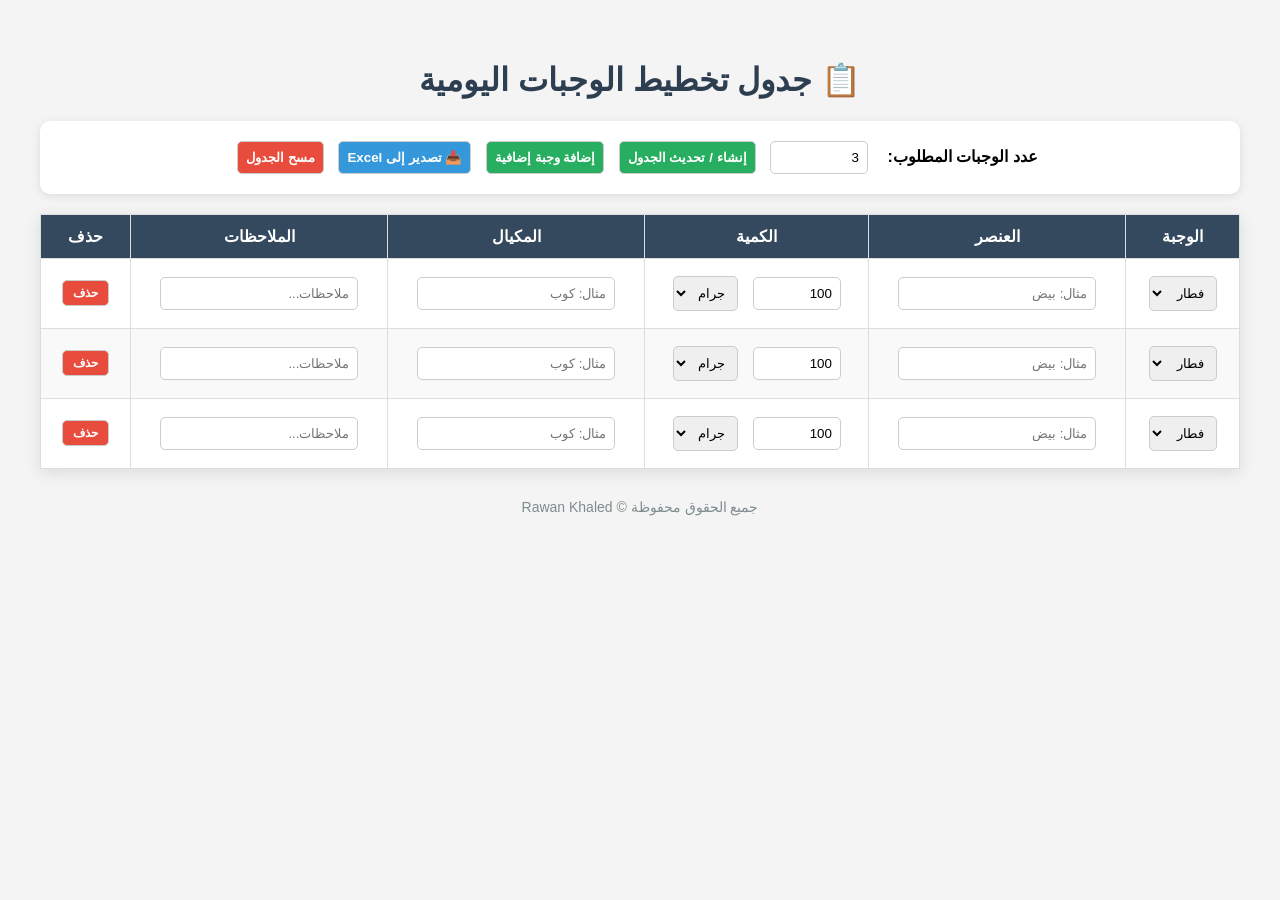
<file: meals.html>
<!DOCTYPE html>
<html lang="ar" dir="rtl">
<head>
    <meta charset="UTF-8">
    <meta name="viewport" content="width=device-width, initial-scale=1.0">
    <title>جدول الوجبات اليومية - Rawan Khaled</title>
    <style>
        body {
            font-family: 'Arial', sans-serif;
            background: #f4f4f4;
            margin: 20px;
            padding: 20px;
            direction: rtl;
        }
        h1 {
            text-align: center;
            color: #2c3e50;
        }
        .controls {
            text-align: center;
            margin-bottom: 20px;
            background: white;
            padding: 15px;
            border-radius: 10px;
            box-shadow: 0 2px 10px rgba(0,0,0,0.1);
        }
        label {
            font-weight: bold;
            margin: 0 10px;
        }
        input, select, button {
            padding: 8px;
            margin: 5px;
            border-radius: 5px;
            border: 1px solid #ccc;
        }
        button {
            background: #27ae60;
            color: white;
            cursor: pointer;
            font-weight: bold;
        }
        button:hover {
            background: #219653;
        }
        .export-btn {
            background: #3498db !important;
        }
        .export-btn:hover {
            background: #2980b9 !important;
        }
        table {
            width: 100%;
            border-collapse: collapse;
            background: white;
            box-shadow: 0 4px 15px rgba(0,0,0,0.1);
            margin-top: 20px;
        }
        th, td {
            border: 1px solid #ddd;
            padding: 12px;
            text-align: center;
        }
        th {
            background: #34495e;
            color: white;
        }
        tr:nth-child(even) {
            background: #f9f9f9;
        }
        input[type="number"] {
            width: 80px;
        }
        input[type="text"] {
            width: 180px;
        }
        .quantity-container {
            display: flex;
            align-items: center;
            justify-content: center;
            gap: 5px;
        }
        .delete-btn {
            background: #e74c3c;
            color: white;
            padding: 5px 10px;
            font-size: 12px;
        }
        .delete-btn:hover {
            background: #c0392b;
        }
        footer {
            text-align: center;
            margin-top: 30px;
            color: #7f8c8d;
            font-size: 14px;
        }
    </style>
    <!-- مكتبة SheetJS لتصدير Excel (الإصدار الأحدث 0.20.3) -->
    <script src="https://cdn.sheetjs.com/xlsx-0.20.3/package/dist/xlsx.full.min.js"></script>
</head>
<body>

    <h1>📋 جدول تخطيط الوجبات اليومية</h1>

    <!-- الجزء الأول: اختيار عدد الوجبات -->
    <div class="controls">
        <label for="numMeals">عدد الوجبات المطلوب:</label>
        <input type="number" id="numMeals" min="1" max="30" value="3" style="width: 80px;">
        <button onclick="generateTable()">إنشاء / تحديث الجدول</button>
        <button onclick="addRow()">إضافة وجبة إضافية</button>
        <button onclick="exportToExcel()" class="export-btn">📥 تصدير إلى Excel</button>
        <button onclick="clearTable()" style="background:#e74c3c;">مسح الجدول</button>
    </div>

    <!-- الجدول -->
    <table id="mealTable">
        <thead>
            <tr>
                <th>الوجبة</th>
                <th>العنصر</th>
                <th>الكمية</th>
                <th>المكيال</th>
                <th>الملاحظات</th>
                <th>حذف</th>
            </tr>
        </thead>
        <tbody id="tableBody"></tbody>
    </table>

    <footer>
        جميع الحقوق محفوظة © Rawan Khaled
    </footer>

    <script>
        const mealOptions = ["فطار", "غداء", "عشاء", "سناك"];

        function createRow() {
            const row = document.createElement('tr');

            // عمود الوجبة
            let cell1 = document.createElement('td');
            let selectMeal = document.createElement('select');
            mealOptions.forEach(option => {
                let opt = document.createElement('option');
                opt.value = option;
                opt.textContent = option;
                selectMeal.appendChild(opt);
            });
            cell1.appendChild(selectMeal);
            row.appendChild(cell1);

            // عمود العنصر
            let cell2 = document.createElement('td');
            let inputItem = document.createElement('input');
            inputItem.type = "text";
            inputItem.placeholder = "مثال: بيض";
            cell2.appendChild(inputItem);
            row.appendChild(cell2);

            // عمود الكمية + الوحدة
            let cell3 = document.createElement('td');
            let qtyContainer = document.createElement('div');
            qtyContainer.className = "quantity-container";

            let inputQty = document.createElement('input');
            inputQty.type = "number";
            inputQty.min = "0";
            inputQty.max = "300";
            inputQty.value = "100";
            inputQty.style.width = "70px";

            let unitSelect = document.createElement('select');
            unitSelect.innerHTML = `<option value="جرام">جرام</option><option value="مليتر">مليتر</option>`;
            qtyContainer.appendChild(inputQty);
            qtyContainer.appendChild(unitSelect);
            cell3.appendChild(qtyContainer);
            row.appendChild(cell3);

            // عمود المكيال
            let cell4 = document.createElement('td');
            let inputMeasure = document.createElement('input');
            inputMeasure.type = "text";
            inputMeasure.placeholder = "مثال: كوب";
            cell4.appendChild(inputMeasure);
            row.appendChild(cell4);

            // عمود الملاحظات
            let cell5 = document.createElement('td');
            let inputNotes = document.createElement('input');
            inputNotes.type = "text";
            inputNotes.placeholder = "ملاحظات...";
            cell5.appendChild(inputNotes);
            row.appendChild(cell5);

            // زر الحذف
            let cellDelete = document.createElement('td');
            let deleteBtn = document.createElement('button');
            deleteBtn.textContent = "حذف";
            deleteBtn.className = "delete-btn";
            deleteBtn.onclick = () => row.remove();
            cellDelete.appendChild(deleteBtn);
            row.appendChild(cellDelete);

            return row;
        }

        function generateTable() {
            const num = parseInt(document.getElementById('numMeals').value) || 1;
            const tbody = document.getElementById('tableBody');
            tbody.innerHTML = '';
            for (let i = 0; i < num; i++) {
                tbody.appendChild(createRow());
            }
        }

        function addRow() {
            document.getElementById('tableBody').appendChild(createRow());
        }

        function clearTable() {
            if (confirm("هل أنت متأكد من مسح الجدول كاملاً؟")) {
                document.getElementById('tableBody').innerHTML = '';
            }
        }

        // ✅ دالة التصدير إلى Excel مع حقوق النشر
        function exportToExcel() {
            const wb = XLSX.utils.book_new();
            const ws_data = [
                ["الوجبة", "العنصر", "الكمية", "المكيال", "الملاحظات"]  // الرؤوس
            ];

            const rows = document.querySelectorAll('#tableBody tr');
            rows.forEach(row => {
                const cells = row.querySelectorAll('td');
                const meal = cells[0].querySelector('select').value;
                const item = cells[1].querySelector('input').value || '';
                const qtyInput = cells[2].querySelector('input').value || '0';
                const unit = cells[2].querySelector('select').value;
                const qty = qtyInput + ' ' + unit;
                const measure = cells[3].querySelector('input').value || '';
                const notes = cells[4].querySelector('input').value || '';

                ws_data.push([meal, item, qty, measure, notes]);
            });

            // إضافة سطر حقوق النشر في نهاية الملف
            ws_data.push(["", "", "", "", "جميع الحقوق محفوظة © Rawan Khaled"]);

            const ws = XLSX.utils.aoa_to_sheet(ws_data);
            XLSX.utils.book_append_sheet(wb, ws, "جدول الوجبات");

            // حفظ الملف
            XLSX.writeFile(wb, "جدول_الوجبات_يومية_Rawan_Khaled.xlsx");
        }

        // إنشاء الجدول الافتراضي عند التحميل
        window.onload = () => {
            generateTable();
        };
    </script>

</body>
</html>
</file>
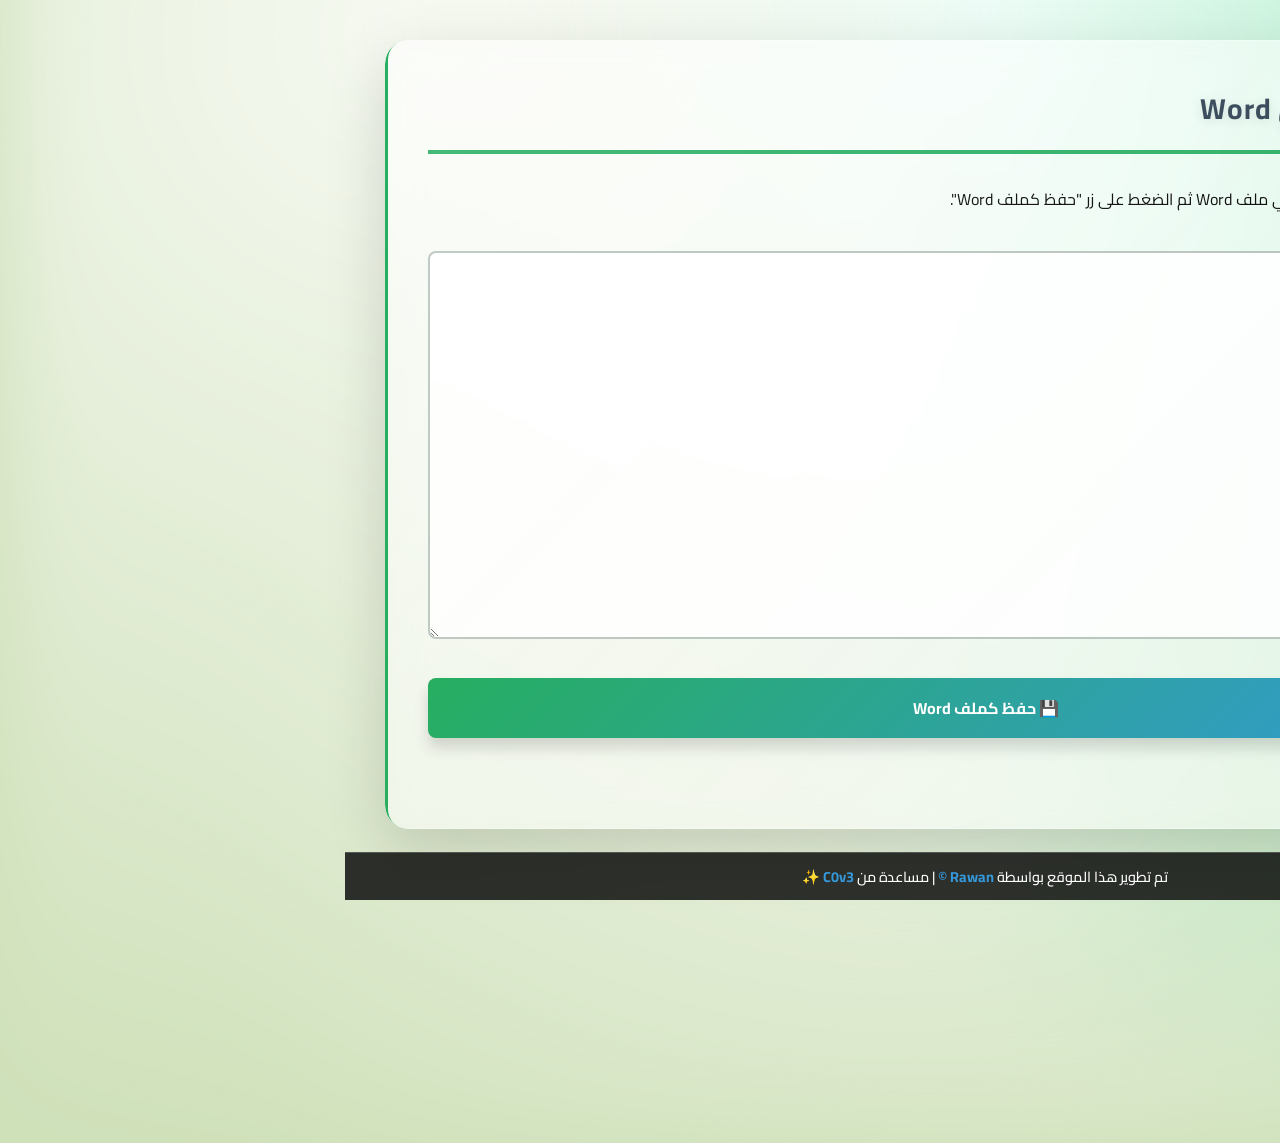
<file: word.html>
<!DOCTYPE html>
<html lang="ar" dir="rtl">
<head>
    <meta charset="UTF-8">
    <meta name="viewport" content="width=device-width, initial-scale=1.0">
    <title>NutriScholar | تصدير إلى Word</title>

    <!-- Google Fonts -->
    <link href="https://fonts.googleapis.com/css2?family=Cairo:wght@300;400;700&display=swap" rel="stylesheet">

    <!-- External CSS -->
    <link rel="stylesheet" href="styles.css">
</head>
<body>

<div class="container">
    <div class="portal patient-portal">
        <h2>📄 تصدير التقرير إلى Word</h2>
        <p>يمكنك لصق المحتوى الذي تريد حفظه في ملف Word ثم الضغط على زر "حفظ كملف Word".</p>

        <div class="form-group">
            <label>📋 المحتوى</label>
            <textarea id="wordContent" placeholder="ألصق هنا تقريرك أو النص..." rows="12"></textarea>
        </div>

        <button class="sparkle-btn" onclick="saveAsWord()">
            💾 حفظ كملف Word
            <span class="stars" aria-hidden="true">✨✨✨</span>
        </button>

        <p style="margin-top: 20px;">
            <a href="index.html" style="color: var(--accent); text-decoration: underline;">⬅️ العودة إلى الصفحة الرئيسية</a>
        </p>

        <div id="notice" class="alert-box" style="display:none; margin-top: 15px;"></div>
    </div>
</div>

<script>
    // Load any previously stored report from the main page
    document.addEventListener('DOMContentLoaded', () => {
        const stored = localStorage.getItem('nutriScholarReportHtml');
        if (stored) {
            document.getElementById('wordContent').value = stored;
            // Clear it so we don't keep stale data
            localStorage.removeItem('nutriScholarReportHtml');
        }
    });

    function saveAsWord() {
        const content = document.getElementById('wordContent').value.trim();
        const notice = document.getElementById('notice');

        if (!content) {
            notice.innerText = 'الرجاء إدخال المحتوى أولاً ثم حاول حفظ Word.';
            notice.className = 'alert-box danger';
            notice.style.display = 'block';
            return;
        }

        // Wrap in a minimal HTML document with normal font styling
        const header = '<!DOCTYPE html><html lang="ar" dir="rtl"><head><meta charset="UTF-8"><title>NutriScholar Report</title><style>body { font-family: Arial, sans-serif; font-size: 12pt; line-height: 1.5; direction: rtl; }</style></head><body>';
        const footer = '</body></html>';
        const fullHtml = '\ufeff' + header + content + footer;

        const blob = new Blob([fullHtml], { type: 'application/msword;charset=utf-8' });
        const fileName = `NutriScholar_Report_${new Date().toISOString().split('T')[0]}.doc`;

        const link = document.createElement('a');
        link.href = URL.createObjectURL(blob);
        link.download = fileName;
        document.body.appendChild(link);
        link.click();
        document.body.removeChild(link);
        URL.revokeObjectURL(link.href);

        notice.innerText = '✅ تم إنشاء ملف Word ويمكنك العثور عليه في التنزيلات.';
        notice.className = 'alert-box success';
        notice.style.display = 'block';
    }
</script>

<footer class="site-footer">
    <p>تم تطوير هذا الموقع بواسطة  <strong>Rawan ©</strong> | مساعدة من <strong>C0v3</strong> ✨</p>
</footer>

</body>
</html>
</file>
<file: styles.css>
/* NutriScholar - Nutrition Management System */
/* CSS Stylesheet */

:root {
    --primary: #2c3e50;
    --secondary: #27ae60;
    --accent: #3498db;
    --danger: #e74c3c;
    --warning: #e67e22;
    --success: #27ae60;
    --bg-color: #cfe1b9;
    --input-bg: rgba(255, 255, 255, 0.85);
    --border-color: rgba(153, 170, 160, 0.7);
    --light-bg: rgba(249, 249, 249, 0.8);
}

* {
    margin: 0;
    padding: 0;
    box-sizing: border-box;
}

html, body {
    height: 100%;
    width: 100%;
}

body {
    font-family: 'Cairo', sans-serif;
    background: radial-gradient(circle at top, rgba(255,255,255,0.85), var(--bg-color) 60%);
    background-color: var(--bg-color);
    background-attachment: fixed;
    min-height: 100vh;
    padding: 40px 20px;
    direction: rtl;
    position: relative;
    overflow-y: auto;
}

body::before {
    content: '';
    position: absolute;
    top: -20%;
    left: -20%;
    width: 140%;
    height: 140%;
    background: radial-gradient(circle at 20% 20%, rgba(255, 255, 255, 0.8), transparent 60%),
                radial-gradient(circle at 80% 30%, rgba(84, 255, 216, 0.35), transparent 55%),
                radial-gradient(circle at 50% 75%, rgba(255, 255, 255, 0.4), transparent 55%);
    filter: blur(40px);
    transform: scale(1.1);
    pointer-events: none;
    animation: drift 20s linear infinite;
    z-index: 0;
}

@keyframes drift {
    0%   { transform: translate(0, 0) scale(1.1); }
    50%  { transform: translate(8%, 4%) scale(1.12); }
    100% { transform: translate(0, 0) scale(1.1); }
}

.container {
    display: flex;
    width: 100%;
    max-width: 1200px;
    gap: 20px;
    border-radius: 24px;
    background: rgba(255, 255, 255, 0.15);
    box-shadow: 0 20px 60px rgba(0, 0, 0, 0.15);
    backdrop-filter: blur(16px);
    overflow: hidden;
    position: relative;
    z-index: 1;
    margin: 0 auto;
}

.portal {
    flex: 1;
    padding: 40px;
    transition: transform 0.25s ease, box-shadow 0.25s ease, border 0.25s ease;
    background: rgba(255, 255, 255, 0.35);
    border: 1px solid rgba(255, 255, 255, 0.35);
    border-radius: 20px;
    box-shadow: 0 10px 30px rgba(0, 0, 0, 0.08);
    backdrop-filter: blur(18px);
    position: relative;
    overflow: hidden;
}

.portal::before {
    content: '';
    position: absolute;
    inset: 0;
    background: linear-gradient(135deg, rgba(255,255,255,0.25), rgba(255,255,255,0));
    opacity: 0.6;
    pointer-events: none;
}

.portal:hover {
    transform: translateY(-6px);
    box-shadow: 0 18px 40px rgba(0, 0, 0, 0.18);
    border-color: rgba(255, 255, 255, 0.55);
}

.patient-portal {
    border-left: 3px solid var(--secondary);
}

.specialist-portal {
    border-left: 3px solid var(--accent);
}

h2 {
    color: var(--primary);
    border-bottom: 4px solid var(--secondary);
    padding-bottom: 15px;
    margin-bottom: 30px;
    font-size: 1.8em;
    font-weight: 700;
    text-shadow: 0 2px 12px rgba(0, 0, 0, 0.12);
    letter-spacing: 0.03em;
}

button {
    background: linear-gradient(135deg, var(--secondary), var(--accent));
    border: 1px solid rgba(255, 255, 255, 0.55);
    box-shadow: 0 10px 15px rgba(0, 0, 0, 0.15);
    backdrop-filter: blur(6px);
    color: white;
    padding: 15px 20px;
    border-radius: 12px;
    cursor: pointer;
    font-size: 16px;
    font-weight: 700;
    width: 100%;
    margin-top: 10px;
    transition: transform 0.25s ease, box-shadow 0.25s ease, background 0.25s ease;
    font-family: 'Cairo', sans-serif;
}

button:hover {
    transform: translateY(-3px);
    box-shadow: 0 14px 26px rgba(0, 0, 0, 0.25);
}

button:active {
    transform: translateY(0);
}

button:disabled {
    opacity: 0.6;
    cursor: not-allowed;
}

.btn-pdf {
    background: linear-gradient(135deg, var(--warning), #ffb347);
}

.btn-pdf:hover {
    background: linear-gradient(135deg, #ffb347, var(--warning));
}

.btn-word {
    background: linear-gradient(135deg, #6c5ce7, #4b3bd1);
}

.btn-word:hover {
    background: linear-gradient(135deg, #4b3bd1, #6c5ce7);
}

h3 {
    color: var(--primary);
    border-bottom: 3px solid var(--accent);
    padding-bottom: 12px;
    margin-bottom: 20px;
    font-size: 1.3em;
}

h4 {
    color: var(--primary);
    margin-top: 20px;
    margin-bottom: 15px;
}

.form-group {
    margin-bottom: 20px;
    animation: slideIn 0.3s ease;
}

@keyframes slideIn {
    from {
        opacity: 0;
        transform: translateY(-10px);
    }
    to {
        opacity: 1;
        transform: translateY(0);
    }
}

label {
    display: block;
    margin-bottom: 8px;
    font-weight: bold;
    color: var(--primary);
    font-size: 0.95em;
}

input, select, textarea {
    width: 100%;
    padding: 12px;
    border: 2px solid var(--border-color);
    border-radius: 8px;
    font-size: 16px;
    background-color: var(--input-bg);
    font-family: 'Cairo', sans-serif;
    color: var(--primary);
    transition: all 0.3s ease;
}

input:focus, select:focus, textarea:focus {
    outline: none;
    border-color: var(--accent);
    box-shadow: 0 0 8px rgba(52, 152, 219, 0.2);
    background-color: #f8fbff;
}

textarea {
    resize: vertical;
    min-height: 80px;
}

/* Button Styles */
button {
    background-color: var(--secondary);
    color: white;
    padding: 15px 20px;
    border: none;
    border-radius: 8px;
    cursor: pointer;
    font-size: 16px;
    font-weight: bold;
    width: 100%;
    margin-top: 10px;
    transition: all 0.3s ease;
    font-family: 'Cairo', sans-serif;
}

button:hover {
    background-color: #229954;
    transform: translateY(-2px);
    box-shadow: 0 4px 12px rgba(39, 174, 96, 0.3);
}

button:active {
    transform: translateY(0);
}

button:disabled {
    opacity: 0.6;
    cursor: not-allowed;
}

.btn-pdf {
    background-color: var(--warning);
    margin-top: 15px;
}

.btn-pdf:hover {
    background-color: #d35400;
}

    .btn-word {
        background: linear-gradient(135deg, #6c5ce7, #4b3bd1);
    }

    .btn-word:hover {
        background: linear-gradient(135deg, #4b3bd1, #6c5ce7);
    }

    .btn-save {
        background: linear-gradient(135deg, #2ecc71, #27ae60);
    }

    .btn-save:hover {
        background: linear-gradient(135deg, #27ae60, #2ecc71);
    }

@keyframes fadeIn {
    from {
        opacity: 0;
    }
    to {
        opacity: 1;
    }
}

.alert-box.success {
    background-color: #e8f5e9;
    color: #2e7d32;
    border-left: 4px solid var(--success);
}

.alert-box.warning {
    background-color: #fff3e0;
    color: #e65100;
    border-left: 4px solid var(--warning);
}

.alert-box.danger {
    background-color: #ffebee;
    color: #c62828;
    border-left: 4px solid var(--danger);
}

/* Diet Plan Result */
.diet-plan {
    margin-top: 30px;
    padding: 30px;
    background: white;
    border-radius: 12px;
    box-shadow: 0 8px 24px rgba(0, 0, 0, 0.12);
    display: none;
    animation: slideUp 0.5s ease;
}

@keyframes slideUp {
    from {
        opacity: 0;
        transform: translateY(20px);
    }
    to {
        opacity: 1;
        transform: translateY(0);
    }
}

.nutrient-badge {
    background: linear-gradient(135deg, #f1f2f6 0%, #e9ecef 100%);
    border-right: 5px solid var(--accent);
    padding: 15px;
    margin: 10px 0;
    font-size: 15px;
    font-weight: 600;
    color: var(--primary);
    border-radius: 6px;
    display: flex;
    justify-content: space-between;
    align-items: center;
}

#patientInfoSummary {
    background: linear-gradient(135deg, #e8f5e9 0%, #f1f8e9 100%);
    color: #1b5e20;
    padding: 15px;
    border-radius: 8px;
    margin-bottom: 20px;
    border-left: 4px solid var(--success);
    font-size: 0.95em;
}

/* Food Lists */
.food-list {
    display: grid;
    grid-template-columns: 1fr 1fr;
    gap: 20px;
    margin-top: 20px;
    margin-bottom: 20px;
}

.allowed, .restricted {
    padding: 15px;
    border-radius: 8px;
    font-size: 0.95em;
    line-height: 1.6;
}

.allowed {
    color: #2e7d32;
    background: linear-gradient(135deg, #e8f5e9 0%, #f1f8e9 100%);
    border-left: 4px solid var(--success);
}

.restricted {
    color: #c62828;
    background: linear-gradient(135deg, #ffebee 0%, #ffcdd2 100%);
    border-left: 4px solid var(--danger);
}

.allowed b, .restricted b {
    display: block;
    margin-bottom: 10px;
    font-size: 1.1em;
}

#aiMeals {
    background: var(--light-bg);
    padding: 15px;
    border-radius: 8px;
    line-height: 1.8;
    color: var(--primary);
}

/* Flex Row for Multiple Inputs */
.flex-row {
    display: flex;
    gap: 10px;
}

.flex-row .form-group {
    flex: 1;
    margin-bottom: 20px;
}

/* Horizontal Rule */
hr {
    border: none;
    border-top: 2px solid #ecf0f1;
    margin: 20px 0;
}

/* Error Message */
.error-message {
    color: var(--danger);
    font-size: 0.9em;
    margin-top: 5px;
    display: none;
}

.error-message.show {
    display: block;
}

/* Loading Spinner */
.spinner {
    display: inline-block;
    width: 16px;
    height: 16px;
    border: 3px solid rgba(52, 152, 219, 0.3);
    border-top-color: var(--accent);
    border-radius: 50%;
    animation: spin 0.8s linear infinite;
}

@keyframes spin {
    to {
        transform: rotate(360deg);
    }
}

/* Responsive Design */
@media (max-width: 768px) {
    .container {
        flex-direction: column;
    }

    .portal {
        padding: 20px;
        border-left: none;
        border-bottom: 3px solid var(--secondary);
    }

    .patient-portal {
        border-left: none;
        border-bottom: 3px solid var(--secondary);
    }

    .specialist-portal {
        border-left: none;
        border-bottom: 3px solid var(--accent);
    }

    h2 {
        font-size: 1.5em;
    }

    .food-list {
        grid-template-columns: 1fr;
        gap: 15px;
    }

    .flex-row {
        flex-direction: column;
        gap: 0;
    }

    .flex-row .form-group {
        margin-bottom: 20px;
    }

    button {
        padding: 12px 16px;
        font-size: 14px;
    }

    .diet-plan {
        padding: 15px;
    }
}

@media (max-width: 480px) {
    body {
        font-size: 14px;
    }

    .portal {
        padding: 15px;
    }

    h2 {
        font-size: 1.3em;
        padding-bottom: 10px;
        margin-bottom: 20px;
    }

    h3 {
        font-size: 1.1em;
    }

    input, select, textarea {
        padding: 10px;
        font-size: 14px;
    }

    button {
        padding: 10px;
        font-size: 13px;
    }
}

/* Sparkle button effect */
.sparkle-btn {
    position: relative;
    overflow: hidden;
}

.sparkle-btn .stars {
    position: absolute;
    top: 50%;
    left: 50%;
    transform: translate(-50%, -50%) scale(0.9);
    opacity: 0;
    font-size: 1.2em;
    pointer-events: none;
    transition: opacity 0.2s ease, transform 0.3s ease;
}

.sparkle-btn:active .stars {
    display: block;
    opacity: 1;
    transform: translate(-50%, -50%) scale(1.1);
    filter: drop-shadow(0 0 10px #fffdef);
}

@keyframes sparkle {
    0%, 100% { transform: translate(-50%, -50%) scale(1.05); opacity: 1; }
    50% { transform: translate(-55%, -55%) scale(1.25); opacity: 0.7; }
}

.sparkle-btn:active .stars {
    animation: sparkle 0.9s ease-in-out infinite;
}

/* Print Styles for PDF */
@media print {
    body {
        background: white;
        margin: 0;
        padding: 0;
    }

    .container {
        flex-direction: column;
    }

    .portal {
        padding: 0;
        border: none;
        page-break-inside: avoid;
    }

    .diet-plan {
        box-shadow: none;
        border: 1px solid #ddd;
    }

    button {
        display: none;
    }
}

/* Site Footer */
.site-footer {
    position: fixed;
    bottom: 0;
    left: 0;
    right: 0;
    background: rgba(0, 0, 0, 0.8);
    color: white;
    text-align: center;
    padding: 10px;
    font-size: 0.9em;
    backdrop-filter: blur(10px);
    z-index: 1000;
    border-top: 1px solid rgba(255, 255, 255, 0.2);
}

.site-footer p {
    margin: 0;
    font-weight: 500;
}

.site-footer strong {
    color: var(--accent);
}

/* Custom Scrollbar */
::-webkit-scrollbar {
    width: 12px;
}

::-webkit-scrollbar-track {
    background: rgba(207, 225, 185, 0.3);
    border-radius: 10px;
}

::-webkit-scrollbar-thumb {
    background: linear-gradient(135deg, var(--secondary), var(--accent));
    border-radius: 10px;
    border: 2px solid rgba(207, 225, 185, 0.5);
}

::-webkit-scrollbar-thumb:hover {
    background: linear-gradient(135deg, var(--accent), var(--secondary));
    box-shadow: 0 0 6px rgba(52, 152, 219, 0.4);
}
</file>
